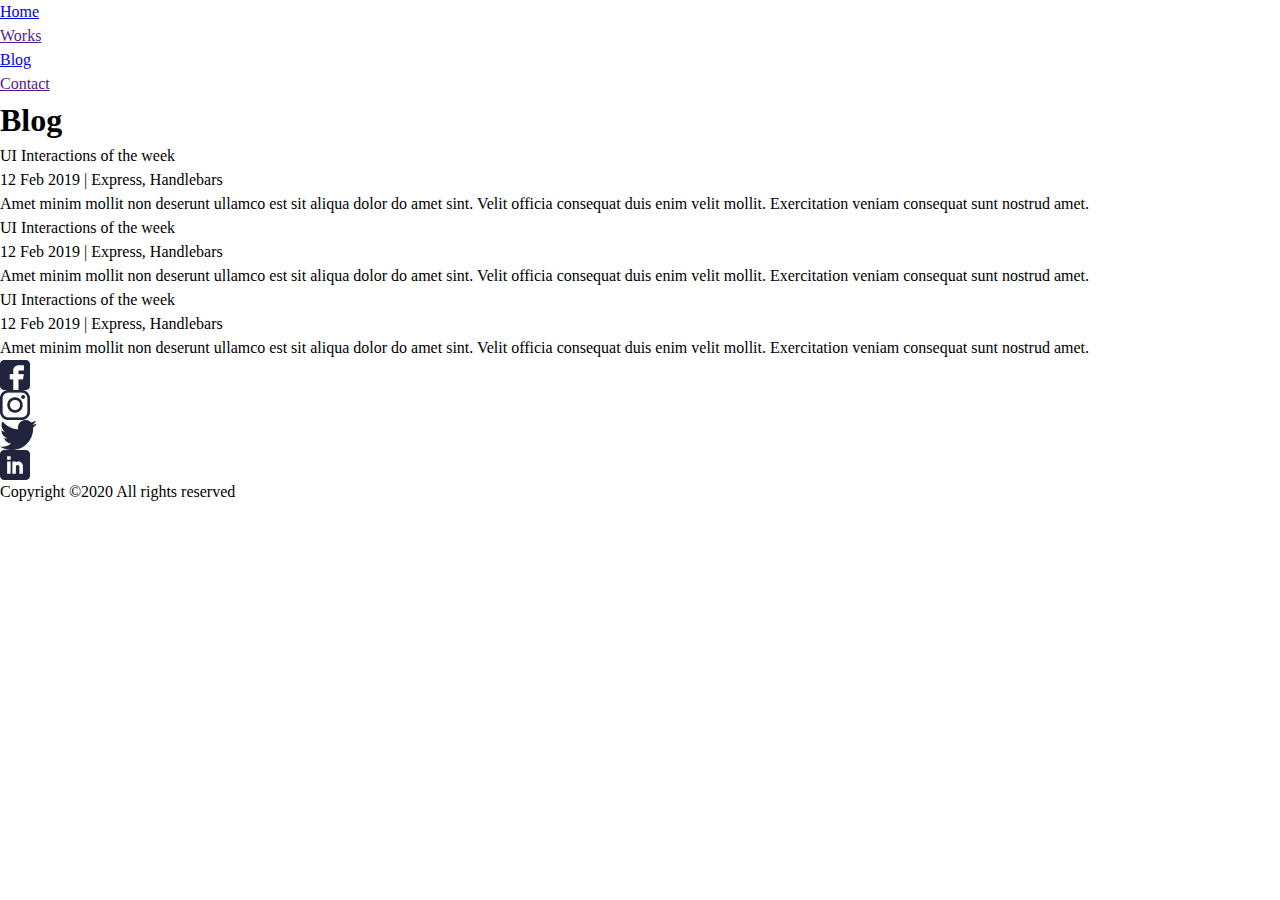
<file: source/blog.html>
<!DOCTYPE html>
<html lang="en">
  <head>
    <meta charset="UTF-8" />
    <meta http-equiv="X-UA-Compatible" content="IE=edge" />
    <title>Blog</title>
    <link rel="preconnect" href="https://fonts.googleapis.com" />
    <link rel="preconnect" href="https://fonts.gstatic.com" crossorigin />
    <link
      href="https://fonts.googleapis.com/css2?family=Heebo:wght@400;500;600;700&display=swap"
      rel="stylesheet"
    />
    <link rel="stylesheet" href="/source/style.css" />
    <meta name="viewport" content="width=device-width, initial-scale=1" />
  </head>
    <body>
         <div class="wrapper">
            <!-- header -->
            <div class="header">
              <div class="nav">
                <ul class="nav_list">
                  <li><a href="/source/index.html">Home</a></li>
                  <li><a href="">Works</a></li>
                  <li class="selected"><a href="/source/blog.html">Blog</a></li>
                  <li><a href="">Contact</a></li>
                </ul>
              </div>
            </div>
                <div class="container">
                  <div class="blog">
                    <h1>Blog</h1>
                    <div class="blog__body">
                      <div class="blog__title">UI Interactions of the week</div>
                      <div class="blog__info">12 Feb 2019 | Express, Handlebars</div>
                      <div class="blog__text">Amet minim mollit non deserunt ullamco est sit aliqua dolor do amet sint. Velit officia consequat duis enim velit mollit. Exercitation veniam consequat sunt nostrud amet.</div>
                    </div>
                    <div class="blog__line"></div>
                    <div class="blog__body">
                      <div class="blog__title">UI Interactions of the week</div>
                      <div class="blog__info">12 Feb 2019 | Express, Handlebars</div>
                      <div class="blog__text">Amet minim mollit non deserunt ullamco est sit aliqua dolor do amet sint. Velit officia consequat duis enim velit mollit. Exercitation veniam consequat sunt nostrud amet.</div>
                    </div>
                    <div class="blog__line"></div>
                    <div class="blog__body">
                      <div class="blog__title">UI Interactions of the week</div>
                      <div class="blog__info">12 Feb 2019 | Express, Handlebars</div>
                      <div class="blog__text">Amet minim mollit non deserunt ullamco est sit aliqua dolor do amet sint. Velit officia consequat duis enim velit mollit. Exercitation veniam consequat sunt nostrud amet.</div>
                    </div>
                    <div class="blog__line"></div>
                  </div>
                </div>
                <div class="footer">
                  <div class="footer__social">
                    <a href=""><img src="/source/img/fb.png" alt="" /></a>
                    <a href=""><img src="/source/img/insta.png" alt="" /></a>
                    <a href=""><img src="/source/img/Group.png" alt="" /></a>
                    <a href=""><img src="/source/img/Linkedin.png" alt="" /></a>
                  </div>
                  <div class="right">Copyright ©2020 All rights reserved</div>
                </div>
            </div>
    </body>
</html>
</file>
<file: source/style.css>
/* Указываем box sizing */
*,
*::before,
*::after {
  box-sizing: border-box;
}

/* Убираем внутренние отступы */
ul[class],
ol[class] {
  padding: 0;
}

/* Убираем внешние отступы */
body,
h1,
h2,
h3,
h4,
p,
ul[class],
ol[class],
li,
figure,
figcaption,
blockquote,
dl,
dd {
  margin: 0;
}

/* Выставляем основные настройки по-умолчанию для body */
body {
  min-height: 100vh;
  scroll-behavior: smooth;
  text-rendering: optimizeSpeed;
  line-height: 1.5;
}

/* Удаляем стандартную стилизацию для всех ul и il, у которых есть атрибут class*/
ul[class],
ol[class] {
  list-style: none;
}

/* Элементы a, у которых нет класса, сбрасываем до дефолтных стилей */
a:not([class]) {
  text-decoration-skip-ink: auto;
}

/* Упрощаем работу с изображениями */
img {
  max-width: 100%;
  display: block;
}

/* Указываем понятную периодичность в потоке данных у article*/
article > * + * {
  margin-top: 1em;
}

/* Наследуем шрифты для инпутов и кнопок */
input,
button,
textarea,
select {
  font: inherit;
}

/* Удаляем все анимации и переходы для людей, которые предпочитай их не использовать */
@media (prefers-reduced-motion: reduce) {
  * {
    animation-duration: 0.01ms !important;
    animation-iteration-count: 1 !important;
    transition-duration: 0.01ms !important;
    scroll-behavior: auto !important;
  }
}
</file>
